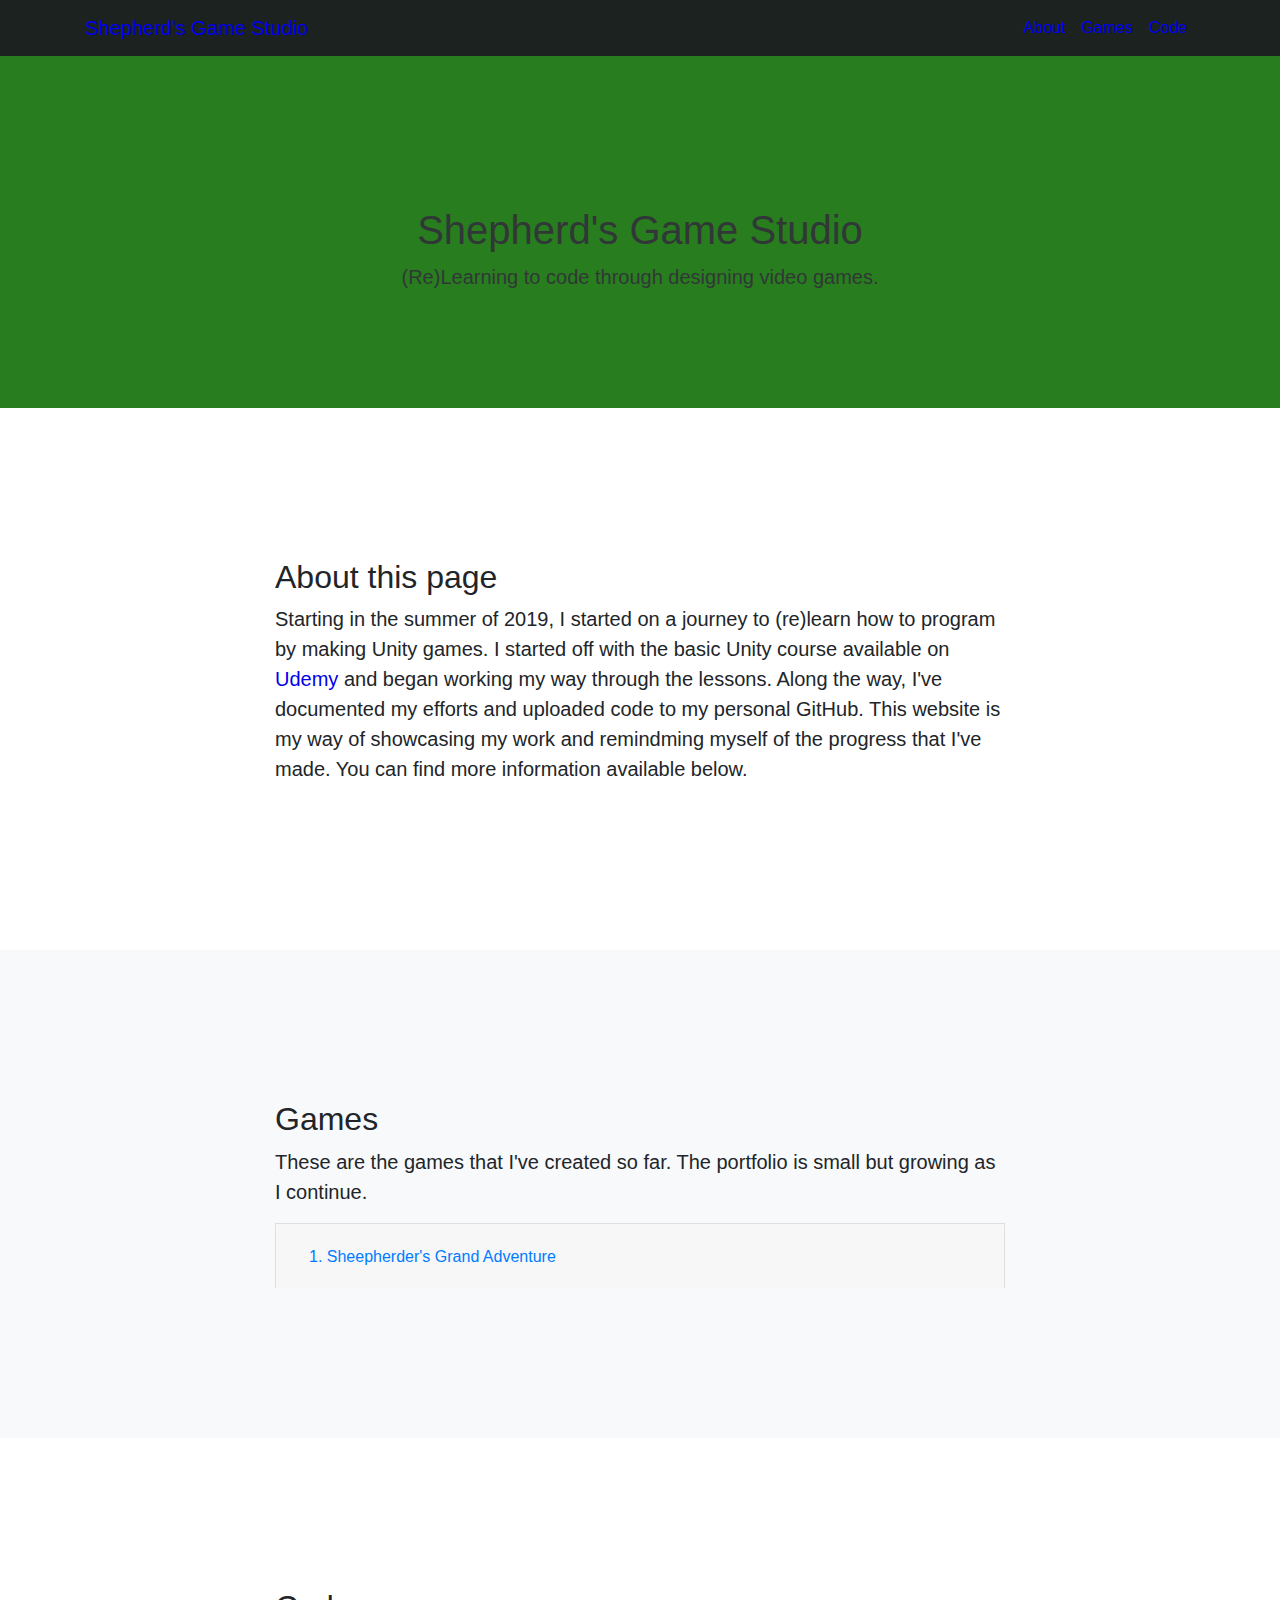
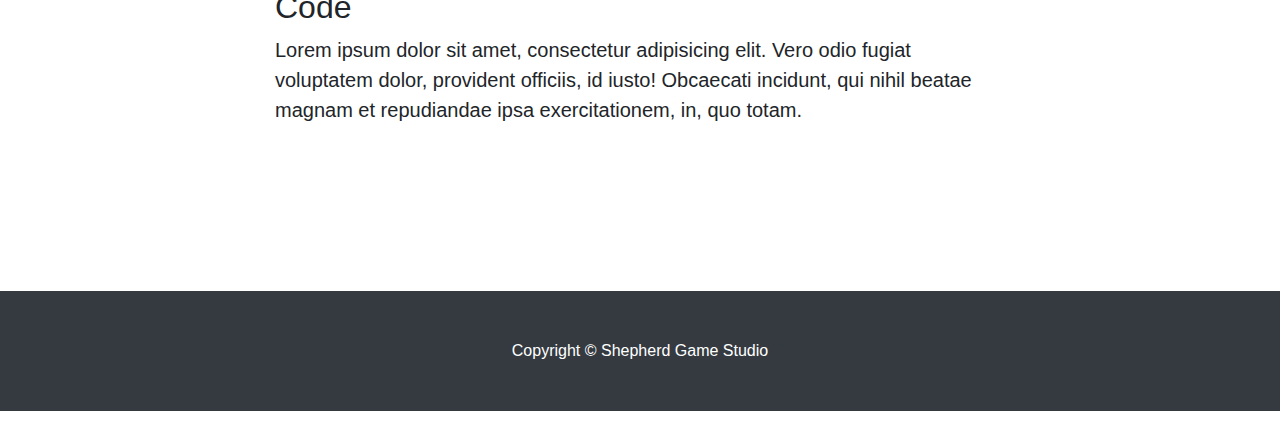
<file: HTML5/index.html>
﻿<!DOCTYPE html>
<html>
<head>
    <meta charset="utf-8" />
    <meta name="viewport" content="width=device-width, initial-scale=1, shrink-to-fit=no">
    <meta name="description" content="">
    <meta name="author" content="">


    <!-- Bootstrap core CSS -->
    <link href="Content/bootstrap.css" rel="stylesheet">
    <!-- Custom styles for this template -->
    <link href="Content/scrolling-nav.css" rel="stylesheet">
    <link href="Content/Site.css" rel="stylesheet" />
    <title>Shepherd's Game Studio</title>
</head>
<body id="page-top">
    <!-- Navigation -->
    <nav class="navbar navbar-expand-lg inverted fixed-top" id="mainNav">
        <div class="container">
            <a class="navbar-brand js-scroll-trigger" href="#page-top">Shepherd's Game Studio</a>
            <button class="navbar-toggler" type="button" data-toggle="collapse" data-target="#navbarResponsive" aria-controls="navbarResponsive" aria-expanded="false" aria-label="Toggle navigation">
                <span class="navbar-toggler-icon"></span>
            </button>
            <div class="collapse navbar-collapse" id="navbarResponsive">
                <ul class="navbar-nav ml-auto">
                    <li class="nav-item">
                        <a class="nav-link js-scroll-trigger" href="#about">About</a>
                    </li>
                    <li class="nav-item">
                        <a class="nav-link js-scroll-trigger" href="#games">Games</a>
                    </li>
                    <li class="nav-item">
                        <a class="nav-link js-scroll-trigger" href="#code">Code</a>
                    </li>
                </ul>
            </div>
        </div>
    </nav>
    <header id="page-top" class="main">
        <div class="container text-center">
            <h1>Shepherd's Game Studio</h1>
            <p class="lead">(Re)Learning to code through designing video games.</p>
        </div>
    </header>
    <section id="about">
        <div class="container">
            <div class="row">
                <div class="col-lg-8 mx-auto">
                    <h2>About this page</h2>
                    <p class="lead">Starting in the summer of 2019, I started on a journey to (re)learn how to program by making Unity games.  I started off with the basic Unity course available on <a href="https://www.udemy.com/unitycourse/">Udemy</a> and began working my way through the lessons.  Along the way, I've documented my efforts and uploaded code to my personal GitHub.  This website is my way of showcasing my work and remindming myself of the progress that I've made.  You can find more information available below.</p>
                    <ul>
                        
                    </ul>
                </div>
            </div>
        </div>
    </section>
    <section id="games" class="bg-light">
        <div class="container">
            <div class="row">
                <div class="col-lg-8 mx-auto">
                    <h2>Games</h2>
                    <p class="lead">These are the games that I've created so far.  The portfolio is small but growing as I continue.</p>
                    <div class="accordion" id="gamesAccordion">
                        <div class="card">
                            <div class="card-header" id="headingOne">
                                <h2 class="mb-0">
                                    <button type="button" class="btn btn-link" data-toggle="collapse" data-target="#collapseOne">1. Sheepherder's Grand Adventure</button>
                                </h2>
                            </div>
                            <div id="collapseOne" class="collapse" aria-labelledby="headingOne" data-parent="#gamesAccordion">
                                <div class="card-body">
                                    <p>Sheepherder's Grand Adventure is my first Unity 2D game that is inspired by the Unity 2D course on Udemy.  It's a text-based adventure game that follows the shepherd Wendell as he wakes up one morning to find his flock missing.  You can follow along with the code here:  <a href="https://github.com/shafe123/SheepherdersGrandAdventure">https://github.com/shafe123/SheepherdersGrandAdventure</a> </p>
                                </div>
                            </div>
                        </div>
                    </div>
                </div>
            </div>
        </div>
    </section>
    <section id="code">
        <div class="container">
            <div class="row">
                <div class="col-lg-8 mx-auto">
                    <h2>Code</h2>
                    <p class="lead">Lorem ipsum dolor sit amet, consectetur adipisicing elit. Vero odio fugiat voluptatem dolor, provident officiis, id iusto! Obcaecati incidunt, qui nihil beatae magnam et repudiandae ipsa exercitationem, in, quo totam.</p>
                </div>
            </div>
        </div>
    </section>
    <!-- Footer -->
    <footer class="py-5 bg-dark">
        <div class="container">
            <p class="m-0 text-center text-white">Copyright &copy; Shepherd Game Studio</p>
        </div>
    </footer>

    <!-- Bootstrap core JavaScript -->
    <script src="Scripts/jquery-3.0.0.js"></script>
    <script src="Scripts/bootstrap.js"></script>

    <script src="Scripts/scrolling-nav.js"></script>
</body>
</html>
</file>
<file: HTML5/Content/Site.css>
﻿/* Move down content because we have a fixed navbar that is 50px tall */
body {
    padding-top: 50px;
    padding-bottom: 20px;
}

/* Wrapping element */
/* Set some basic padding to keep content from hitting the edges */
.body-content {
    padding-left: 15px;
    padding-right: 15px;
}

/* Set widths on the form inputs since otherwise they're 100% wide */
input,
select,
textarea {
    max-width: 280px;
}


/* Responsive: Portrait tablets and up */
@media screen and (min-width: 768px) {
    .jumbotron {
        margin-top: 20px;
    }

    .body-content {
        padding: 0;
    }
}

.inverted {
    background-color: #1B2220;
    color: #E7E4DD;
}

    .inverted:hover, .inverted:focus {
        color: #76A69D;
    }

.main {
    background-color: #287D1E;
    color: #313737;
}

/*  1: #E7E4DD
    2: #76A69D
    3: #287D1E
    4: #313737
    5: #1B2220
*/
</file>
<file: HTML5/Content/scrolling-nav.css>
/*!
 * Start Bootstrap - Scrolling Nav (https://startbootstrap.com/template-overviews/scrolling-nav)
 * Copyright 2013-2017 Start Bootstrap
 * Licensed under MIT (https://github.com/BlackrockDigital/startbootstrap-scrolling-nav/blob/master/LICENSE)
 */

header {
  padding: 154px 0 100px;
}

@media (min-width: 992px) {
  header {
    padding: 156px 0 100px;
  }
}

section {
  padding: 150px 0;
}
</file>
